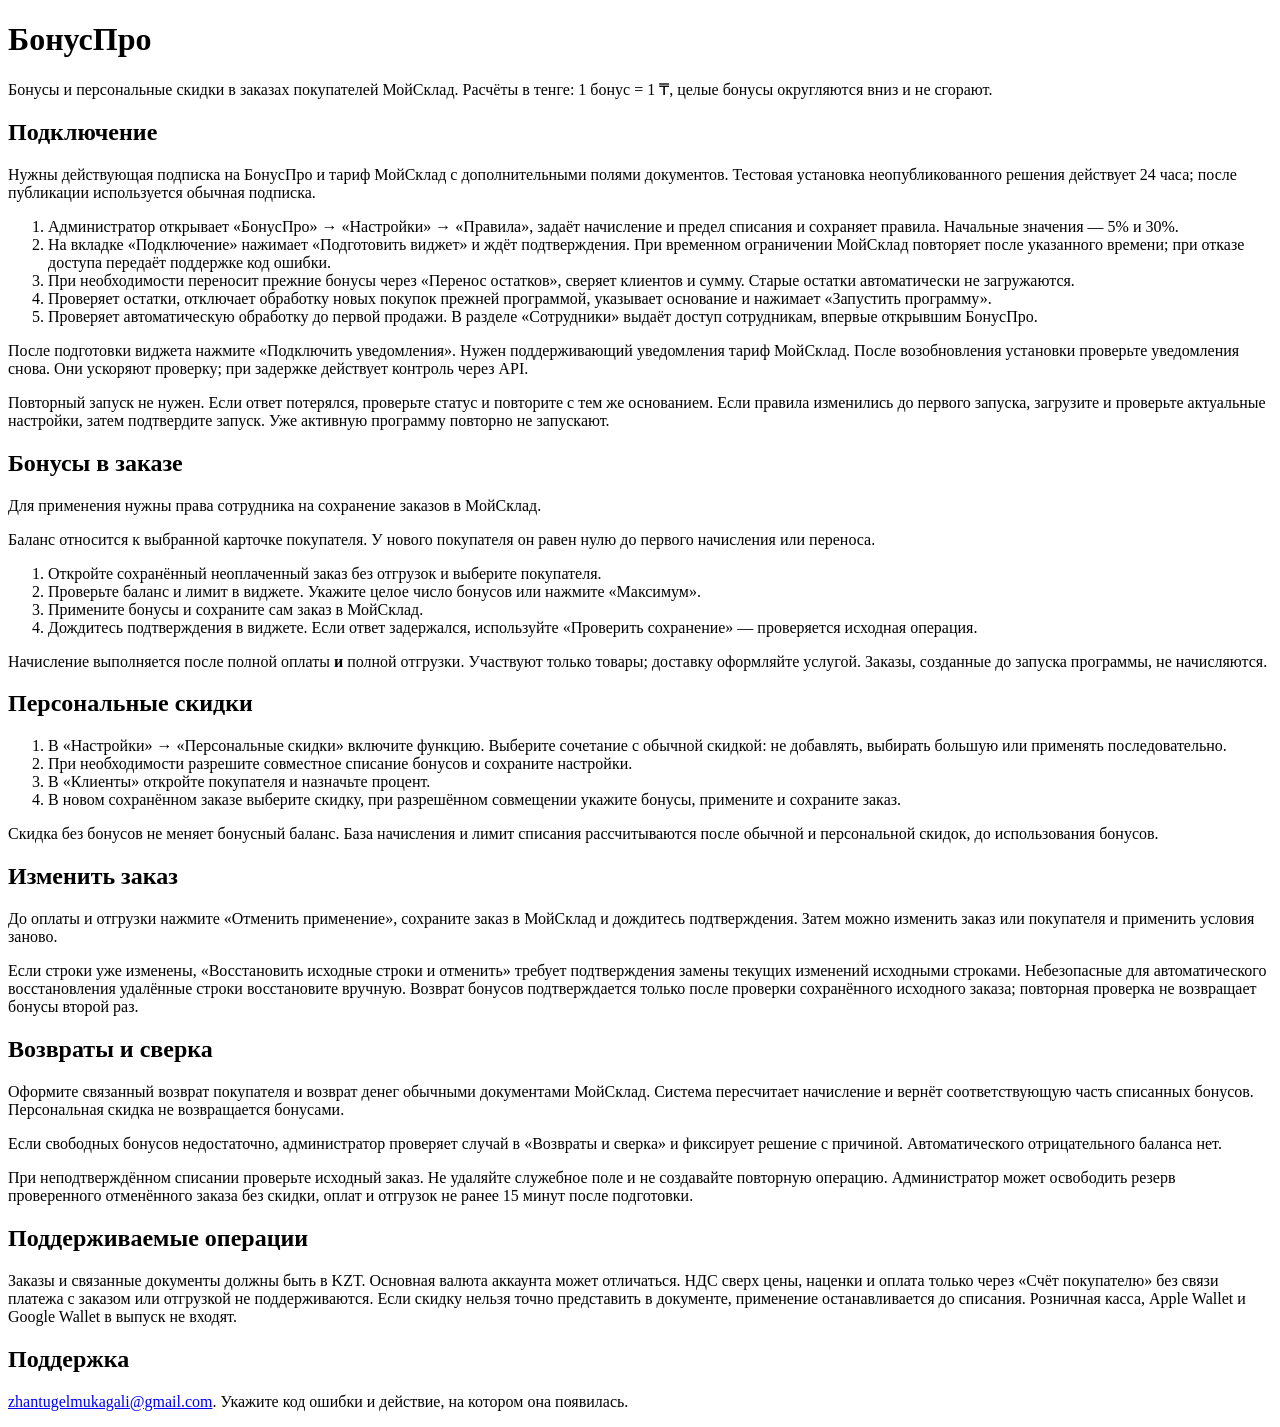
<file: marketplace/manual/index.html>
<!DOCTYPE html>
<html lang="ru">
<head>
<meta charset="UTF-8">
<meta name="viewport" content="width=device-width, initial-scale=1">
<title>БонусПро — инструкция</title>
<link rel="stylesheet" type="text/css" href="https://apps-api.moysklad.ru/js/ns/appstore/app/v1/moysklad-manual.css">
<script type="text/javascript" src="https://apps-api.moysklad.ru/js/ns/appstore/app/v1/moysklad-manual.js"></script>
</head>
<body>
<h1>БонусПро</h1>
<p>Бонусы и персональные скидки в заказах покупателей МойСклад. Расчёты в тенге: 1 бонус = 1 ₸, целые бонусы округляются вниз и не сгорают.</p>
<h2>Подключение</h2>
<p>Нужны действующая подписка на БонусПро и тариф МойСклад с дополнительными полями документов. Тестовая установка неопубликованного решения действует 24 часа; после публикации используется обычная подписка.</p>
<ol>
<li>Администратор открывает «БонусПро» → «Настройки» → «Правила», задаёт начисление и предел списания и сохраняет правила. Начальные значения — 5% и 30%.</li>
<li>На вкладке «Подключение» нажимает «Подготовить виджет» и ждёт подтверждения. При временном ограничении МойСклад повторяет после указанного времени; при отказе доступа передаёт поддержке код ошибки.</li>
<li>При необходимости переносит прежние бонусы через «Перенос остатков», сверяет клиентов и сумму. Старые остатки автоматически не загружаются.</li>
<li>Проверяет остатки, отключает обработку новых покупок прежней программой, указывает основание и нажимает «Запустить программу».</li>
<li>Проверяет автоматическую обработку до первой продажи. В разделе «Сотрудники» выдаёт доступ сотрудникам, впервые открывшим БонусПро.</li>
</ol>
<p>После подготовки виджета нажмите «Подключить уведомления». Нужен поддерживающий уведомления тариф МойСклад. После возобновления установки проверьте уведомления снова. Они ускоряют проверку; при задержке действует контроль через API.</p>
<p>Повторный запуск не нужен. Если ответ потерялся, проверьте статус и повторите с тем же основанием. Если правила изменились до первого запуска, загрузите и проверьте актуальные настройки, затем подтвердите запуск. Уже активную программу повторно не запускают.</p>
<h2>Бонусы в заказе</h2>
<p>Для применения нужны права сотрудника на сохранение заказов в МойСклад.</p>
<p>Баланс относится к выбранной карточке покупателя. У нового покупателя он равен нулю до первого начисления или переноса.</p>
<ol>
<li>Откройте сохранённый неоплаченный заказ без отгрузок и выберите покупателя.</li>
<li>Проверьте баланс и лимит в виджете. Укажите целое число бонусов или нажмите «Максимум».</li>
<li>Примените бонусы и сохраните сам заказ в МойСклад.</li>
<li>Дождитесь подтверждения в виджете. Если ответ задержался, используйте «Проверить сохранение» — проверяется исходная операция.</li>
</ol>
<p>Начисление выполняется после полной оплаты <strong>и</strong> полной отгрузки. Участвуют только товары; доставку оформляйте услугой. Заказы, созданные до запуска программы, не начисляются.</p>
<h2>Персональные скидки</h2>
<ol>
<li>В «Настройки» → «Персональные скидки» включите функцию. Выберите сочетание с обычной скидкой: не добавлять, выбирать большую или применять последовательно.</li>
<li>При необходимости разрешите совместное списание бонусов и сохраните настройки.</li>
<li>В «Клиенты» откройте покупателя и назначьте процент.</li>
<li>В новом сохранённом заказе выберите скидку, при разрешённом совмещении укажите бонусы, примените и сохраните заказ.</li>
</ol>
<p>Скидка без бонусов не меняет бонусный баланс. База начисления и лимит списания рассчитываются после обычной и персональной скидок, до использования бонусов.</p>
<h2>Изменить заказ</h2>
<p>До оплаты и отгрузки нажмите «Отменить применение», сохраните заказ в МойСклад и дождитесь подтверждения. Затем можно изменить заказ или покупателя и применить условия заново.</p>
<p>Если строки уже изменены, «Восстановить исходные строки и отменить» требует подтверждения замены текущих изменений исходными строками. Небезопасные для автоматического восстановления удалённые строки восстановите вручную. Возврат бонусов подтверждается только после проверки сохранённого исходного заказа; повторная проверка не возвращает бонусы второй раз.</p>
<h2>Возвраты и сверка</h2>
<p>Оформите связанный возврат покупателя и возврат денег обычными документами МойСклад. Система пересчитает начисление и вернёт соответствующую часть списанных бонусов. Персональная скидка не возвращается бонусами.</p>
<p>Если свободных бонусов недостаточно, администратор проверяет случай в «Возвраты и сверка» и фиксирует решение с причиной. Автоматического отрицательного баланса нет.</p>
<p>При неподтверждённом списании проверьте исходный заказ. Не удаляйте служебное поле и не создавайте повторную операцию. Администратор может освободить резерв проверенного отменённого заказа без скидки, оплат и отгрузок не ранее 15 минут после подготовки.</p>
<h2>Поддерживаемые операции</h2>
<p>Заказы и связанные документы должны быть в KZT. Основная валюта аккаунта может отличаться. НДС сверх цены, наценки и оплата только через «Счёт покупателю» без связи платежа с заказом или отгрузкой не поддерживаются. Если скидку нельзя точно представить в документе, применение останавливается до списания. Розничная касса, Apple Wallet и Google Wallet в выпуск не входят.</p>
<h2>Поддержка</h2>
<p><a href="mailto:zhantugelmukagali@gmail.com">zhantugelmukagali@gmail.com</a>. Укажите код ошибки и действие, на котором она появилась.</p>
</body>
</html>
</file>
